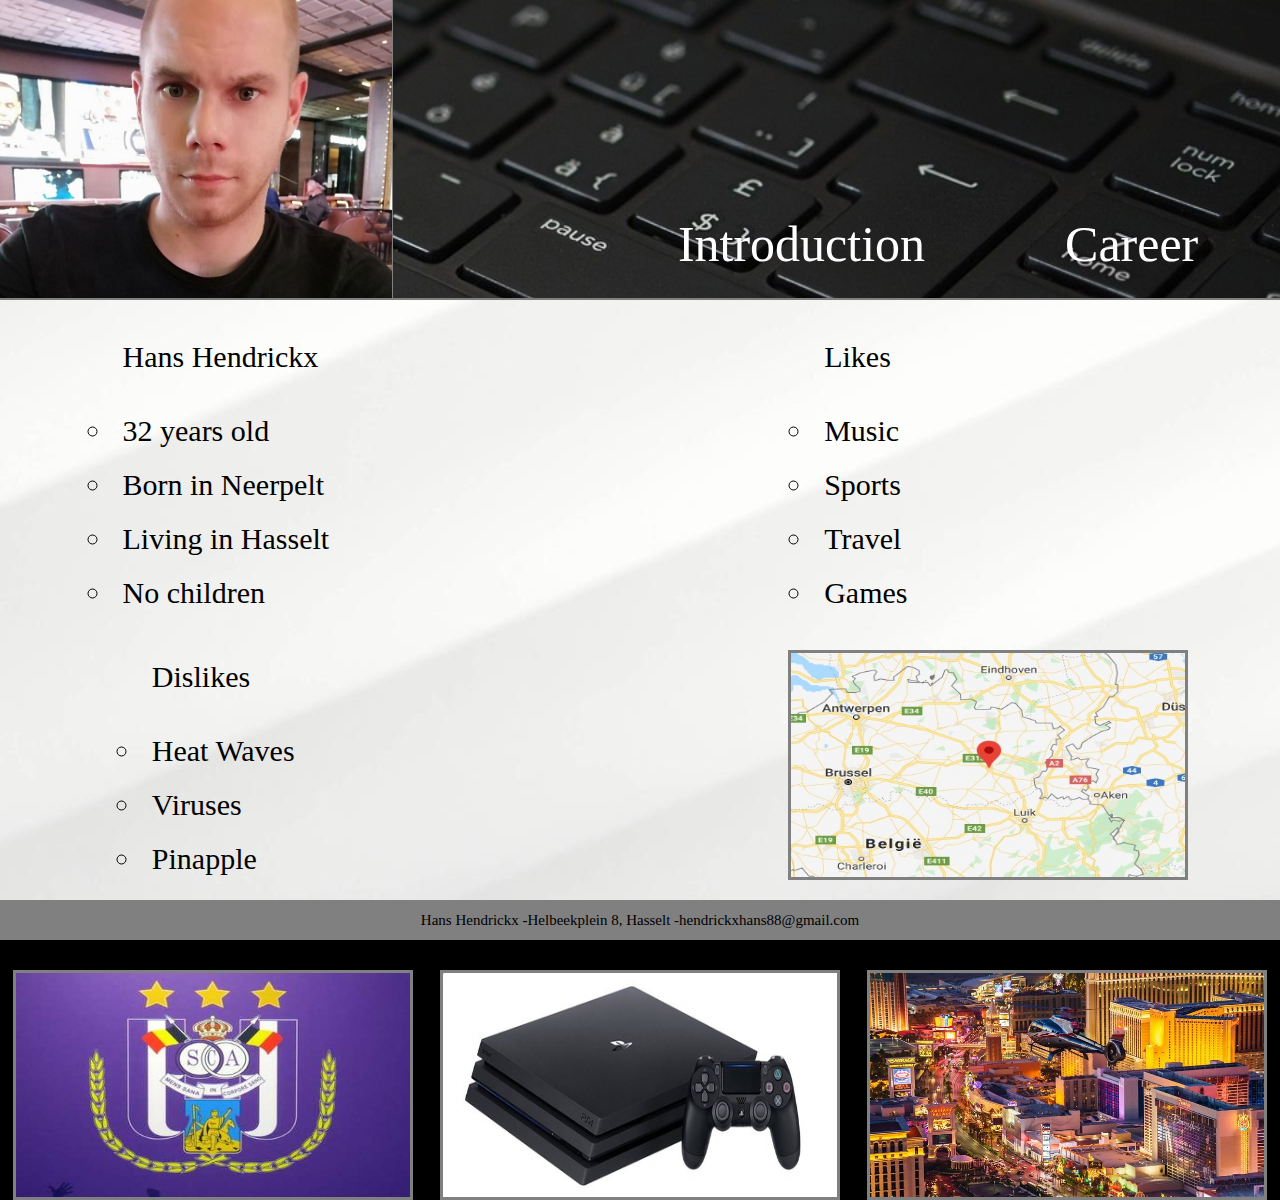
<file: index.html>
<!DOCTYPE html>
<html lang="en" dir="ltr">
  <head>
    <meta charset="utf-8">
    <title>Introducion website</title>
    <link rel="stylesheet" href="styles.css">
  </head>
  <body>
    <header>
      <img src="images/HHs.png" class="personal-pic" alt="">
      <nav>
        <a href="index.html">Introduction</a>
        <a href="career.html">Career</a>
        <a href="project-battleship.html">Battleship</a>
      </nav>
    </header>
    <article>
      <ul>
        <li>Hans Hendrickx</li>
        <li>32 years old</li>
        <li>Born in Neerpelt</li>
        <li>Living in Hasselt</li>
        <li>No children</li>
      </ul>
      <ul>
        <li>Likes</li>
        <li>Music</li>
        <li>Sports</li>
        <li>Travel</li>
        <li>Games</li>
      </ul>
      <ul>
        <li>Dislikes</li>
        <li>Heat Waves</li>
        <li>Viruses</li>
        <li>Pinapple</li>
        <li>Stress</li>
      </ul>
      <img src="images/hasselt.jpg" class="img-general"alt="Hasselt">
      <img src="images/rsca.jpg" class="img-general"alt="RSCA">
      <img src="images/ps4.jpg" class="img-general"alt="PS4">
      <img src="images/las-vegas.jpg" class="img-general" alt="Las Vegas">
    </article>
    <footer>
      <p>Hans Hendrickx - </p>
      <p>Helbeekplein 8, Hasselt - </p>
      <a href="mailto:hendrickxhans88@gmail.com">hendrickxhans88@gmail.com</a>
   </footer>
  </body>
</html>
</file>
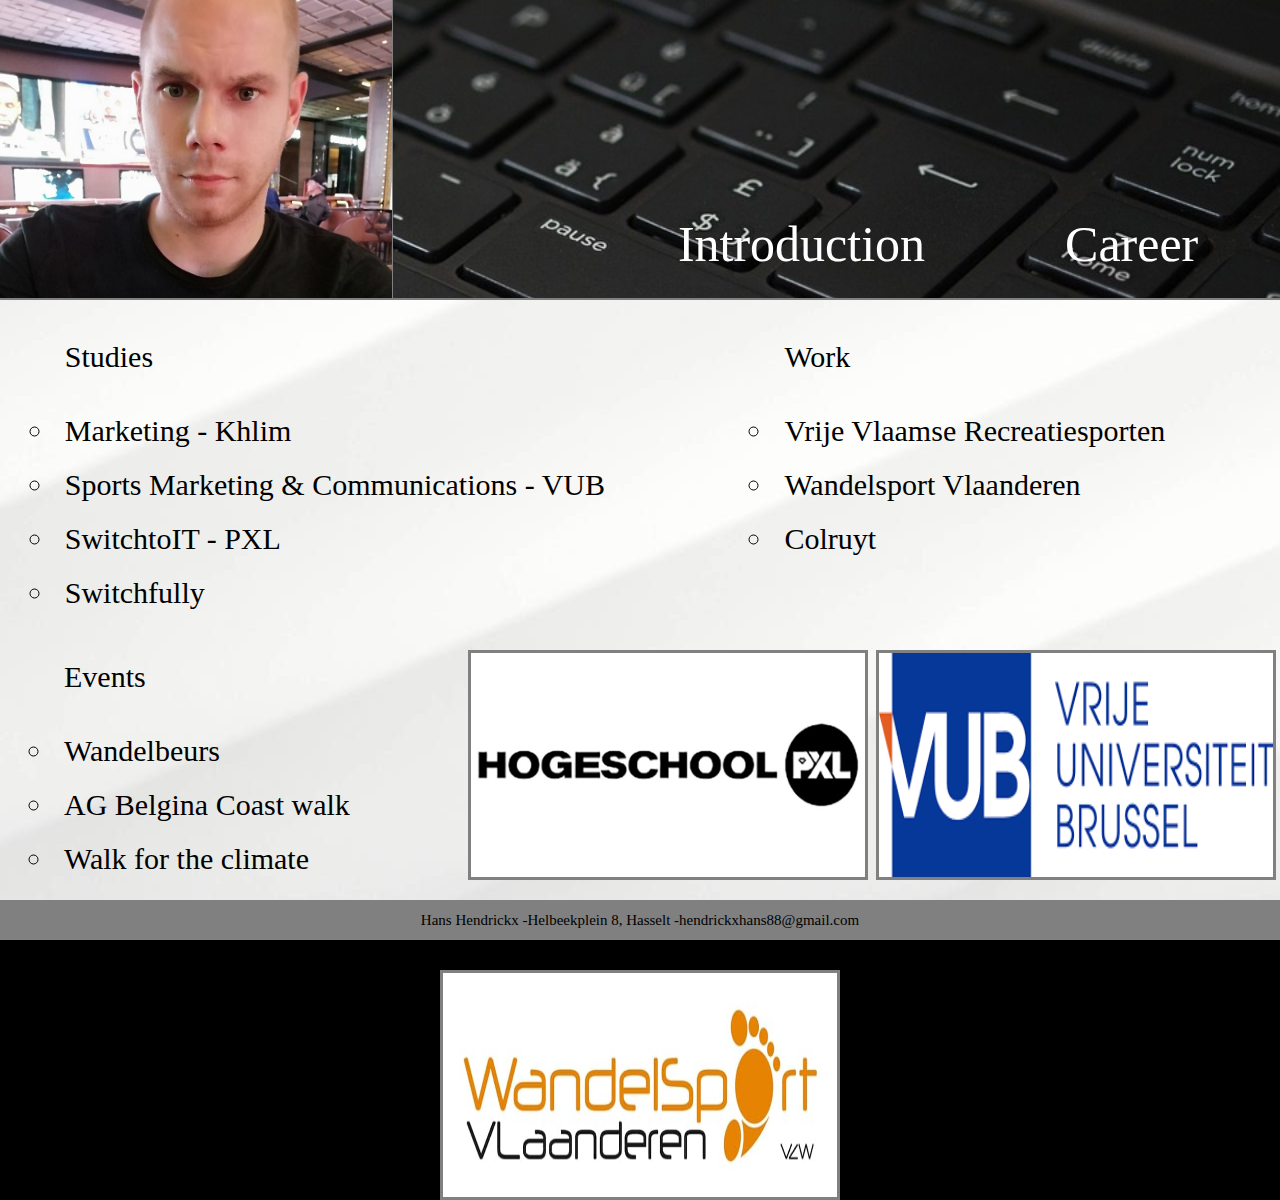
<file: career.html>
<!DOCTYPE html>
<html lang="en" dir="ltr">
  <head>
    <meta charset="utf-8">
    <title>Introducion website</title>
    <link rel="stylesheet" href="styles.css">
  </head>
  <body>
    <header>
      <img src="images/HHs.png" class="personal-pic" alt="">
      <nav>
        <a href="index.html">Introduction</a>
        <a href="career.html">Career</a>
        <a href="project-battleship.html">Battleship</a>
      </nav>
    </header>
    <article>
      <ul class="ul-career">
        <li>Studies</li>
        <li>Marketing - Khlim</li>
        <li>Sports Marketing & Communications - VUB</li>
        <li>SwitchtoIT - PXL</li>
        <li>Switchfully</li>
      </ul>
      <ul class="ul-career">
        <li>Work</li>
        <li>Vrije Vlaamse Recreatiesporten</li>
        <li>Wandelsport Vlaanderen</li>
        <li>Colruyt</li>
      </ul>
      <ul class="ul-career">
        <li>Events</li>
        <li>Wandelbeurs</li>
        <li>AG Belgina Coast walk</li>
        <li>Walk for the climate</li>
        <li>Vlaanderen Wandelt</li>
      </ul>
      <img src="images/pxl.jpg" class="img-general"alt="PXL">
      <img src="images/VUB.png" class="img-general"alt="VUB">
      <img src="images/WSVL.jpg" class="img-general"alt="Wandelsport vlaanderen">
    </article>
    <footer>
      <p>Hans Hendrickx - </p>
      <p>Helbeekplein 8, Hasselt - </p>
      <a href="mailto:hendrickxhans88@gmail.com">hendrickxhans88@gmail.com</a>
    </footer>
  </body>
</html>
</file>
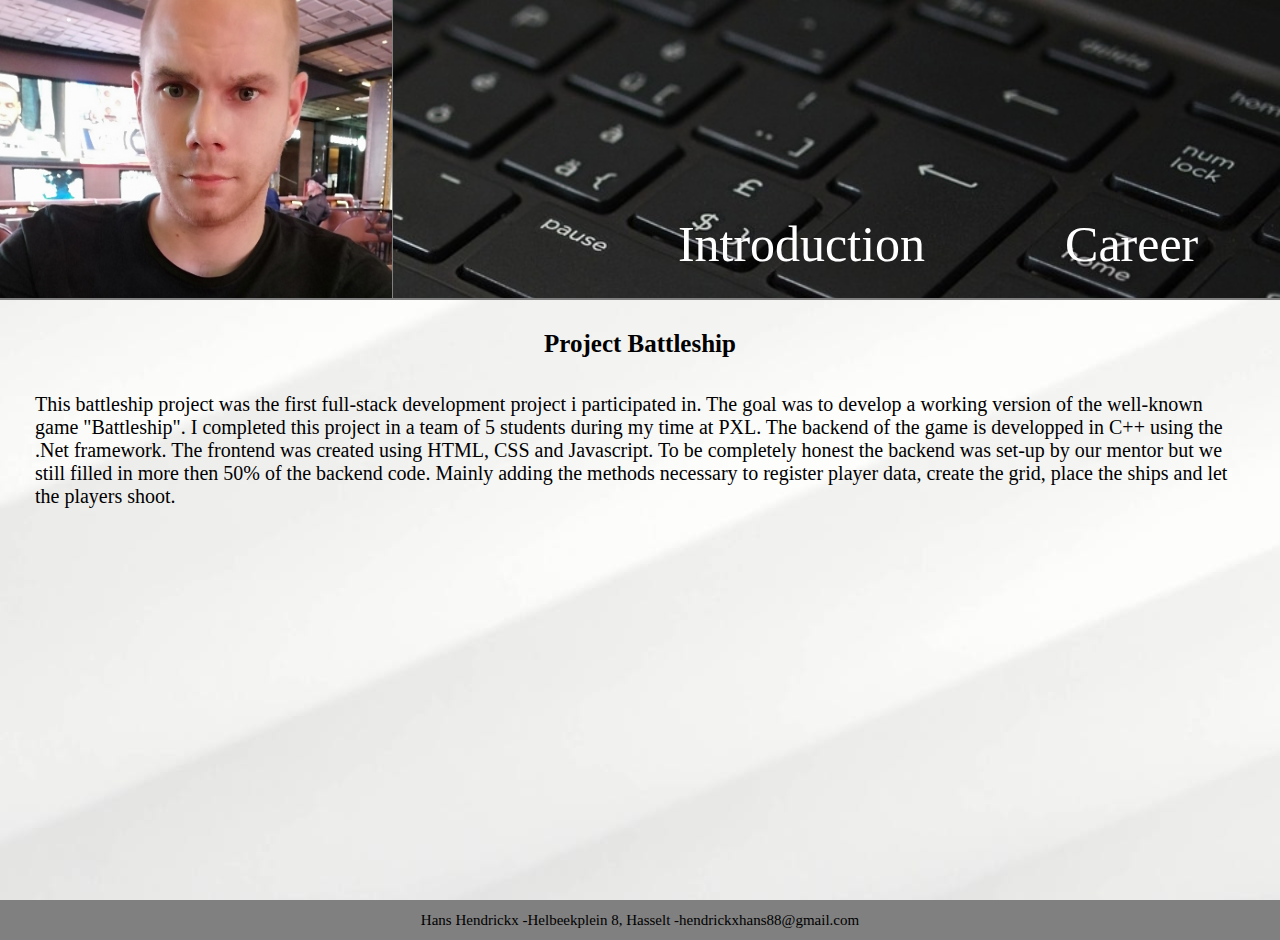
<file: project-battleship.html>
<!DOCTYPE html>
<html lang="en" dir="ltr">
  <head>
    <meta charset="utf-8">
    <title>Introducion website</title>
    <link rel="stylesheet" href="styles.css">
  </head>
  <body>
    <header>
      <img src="images/HHs.png" class="personal-pic" alt="">
      <nav>
        <a href="index.html">Introduction</a>
        <a href="career.html">Career</a>
        <a href="project-battleship.html">Battleship</a>
      </nav>
    </header>
    <article class="battleship-container">
      <h1>Project Battleship</h1>
      <p class="battleship-info">This battleship project was the first full-stack development project i participated in. The goal was to develop a working version of the well-known game "Battleship". I completed this project in a team of 5 students during my time at PXL. The backend of the game is developped in C++ using the .Net framework. The frontend was created using HTML, CSS and Javascript. To be completely honest the backend was set-up by our mentor but we still filled in more then 50% of the backend code. Mainly adding the methods necessary to register player data, create the grid, place the ships and let the players shoot.</p>
    <iframe src="https://www.youtube.com/embed/lME4HoYbJ0U?controls=1" controls></iframe>
    </article>
    <footer>
      <p>Hans Hendrickx - </p>
      <p>Helbeekplein 8, Hasselt - </p>
      <a href="mailto:hendrickxhans88@gmail.com">hendrickxhans88@gmail.com</a>
   </footer>
  </body>
</html>
</file>
<file: styles.css>
* {
  margin: 0px;
  padding: 0px;
  box-sizing: border-box;
}

body {
  background-color: black;
  margin: auto 0;
  display: flex;
  flex-direction: column;
}

header {
  display: flex;
  background-image: url(images/laptop.jpg);
  background-repeat: no-repeat;
  background-size: cover;
  border-bottom:2px solid grey;
  height: 300px;
  align-items: flex-end;

}

article {
  display: flex;
  flex-direction: row;
  justify-content: space-around;
  align-items: flex-start;
  flex-wrap: wrap;
  height: 600px;
  background-color: #adfc03;
  background-image: url(images/background.jpeg);



}

footer {
  display: flex;
  flex-direction: row;
  justify-content: center;
  align-items: center;
  background-color: grey;
  height: 40px;
  font-size: 15px;
}

nav {
  display: flex;
  flex-direction: row;
  justify-content: center;

}

footer a {
  color: black;
}

header a {
  font-size: 50px;
  color: white;
  text-decoration: none;
  padding: 5px;
  margin: 0 50px 20px 80px;
}

header a, a:link {
  text-decoration: none;
}

header a, a:visited {
  text-decoration: none;
}

header a:hover {
  text-decoration: underline;
}

header a:active {
  text-decoration: underline;
}


ul {
  font-size: 30px;
  margin: 30px 300px 0 50px;
  color: black;
  background-repeat: no-repeat;
  background-size: cover;

}

.ul-career {
  font-size: 30px;
  margin: 30px 100px 0 50px;

}


li {
  padding: 10px;
  list-style-type: circle;

}

li:first-child {
  list-style-type: none;
  margin-bottom: 20px;
}

.personal-pic {
  width: 410px;
  height: 300px;
  border-right:1px solid grey;
  margin: 0px 200px 0 0px;

}

.img-general {
  width: 400px;
  height: 230px;
  border: 3px solid grey;
  margin-top: 30px;
}

h1 {
  font-size: 25px;
  margin: 30px 0 0 0;
  display: inline-flex;
  align-self: center;

}

.battleship-info {
  font-size: 20px;
  padding: 35px;
  margin-top: 0px;


}

.battleship-container {
  display: flex;
  flex-direction: column;
  justify-content: flex-start;
  align-items: flex-start;
  margin: 0 0 0 0;
  align-self: flex-start;
}

iframe {
  display: inline-block;
  align-self: center;
  width: 700px;
  height: 400px;

}
</file>
